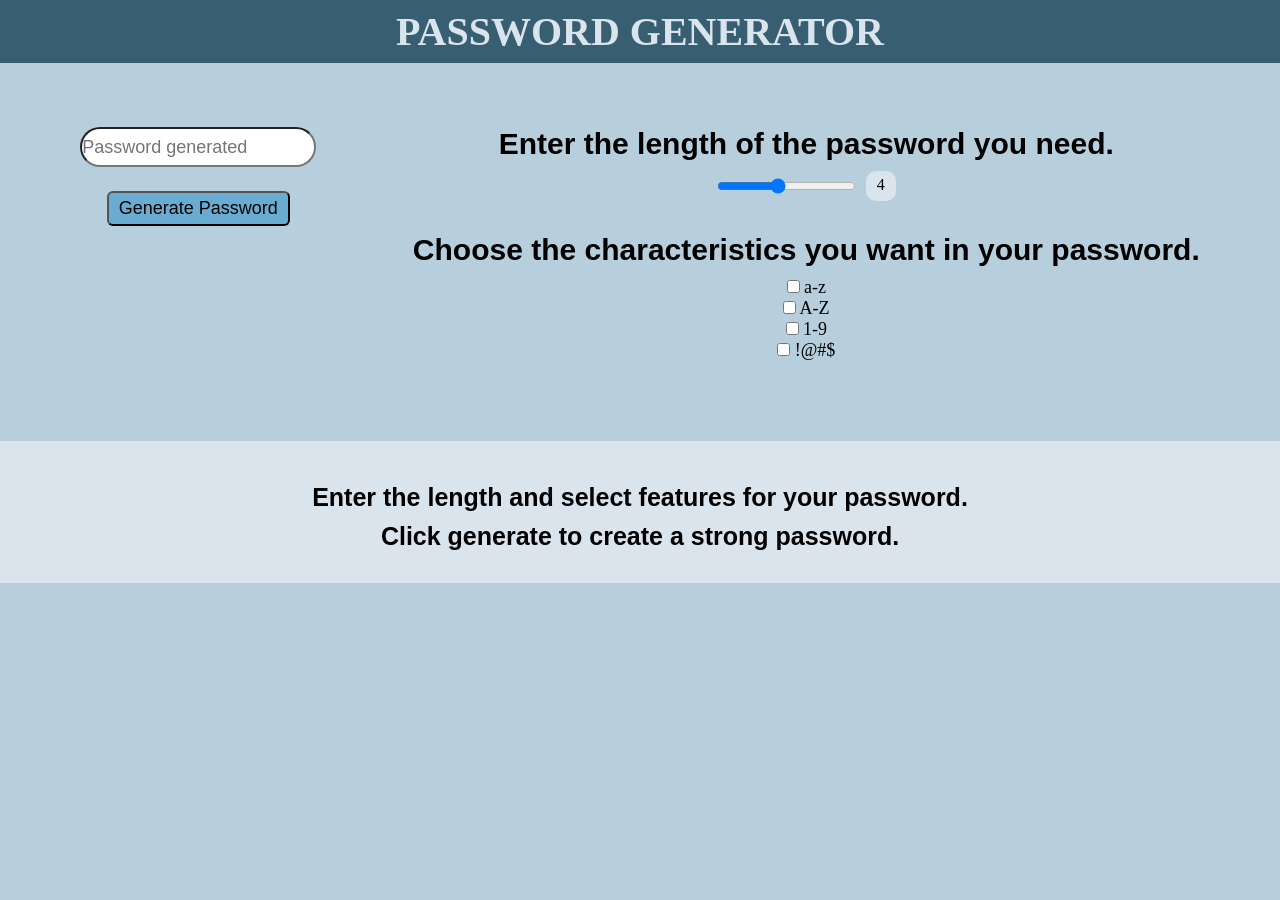
<file: index.html>
<!DOCTYPE html>
<html lang="en">
<head>
    <meta charset="UTF-8">
    <meta name="viewport" content="width=device-width, initial-scale=1.0">
    <title>Password Generator</title>
    <link rel="stylesheet" href="style.css">
</head>
<body>

    <!-- HEADER -->
    <div class="head">
        <h1>PASSWORD GENERATOR</h1>
    </div>

    <!-- MAIN -->
    <div class="main">

        <!-- LEFT -->
        <div class="left">
            <div class="out">
                <input class="out-box" type="text" placeholder="Password generated" readonly>
            </div>

            <div class="gen-button">
                <button class="gen-but">Generate Password</button>
            </div>
        </div>

        <!-- RIGHT -->
        <div class="right">

            <div class="length">
                <h4 class="length-head">Enter the length of the password you need.</h4>
            </div>

            <div class="inp">
                <input class="input-len" type="range" min="1" max="8" value="4">
                <span>4</span>
            </div>

            <div class="choose">
                <h4>Choose the characteristics you want in your password.</h4>
            </div>

            <form class="options" id="myform">
                <label><input type="checkbox" value="a-z"> a-z</label><br>
                <label><input type="checkbox" value="A-Z"> A-Z</label><br>
                <label><input type="checkbox" value="1-9"> 1-9</label><br>
                <label><input type="checkbox" value="!@#$"> !@#$</label>
            </form>

        </div>

    </div>

    <!-- FOOTER -->
    <div class="end">
        <h3 class="instruction">
            Enter the length and select features for your password.
        </h3>
        <h3 class="instruction2">
            Click generate to create a strong password.
        </h3>
    </div>

    <script src="app.js"></script>
</body>
</html>
</file>
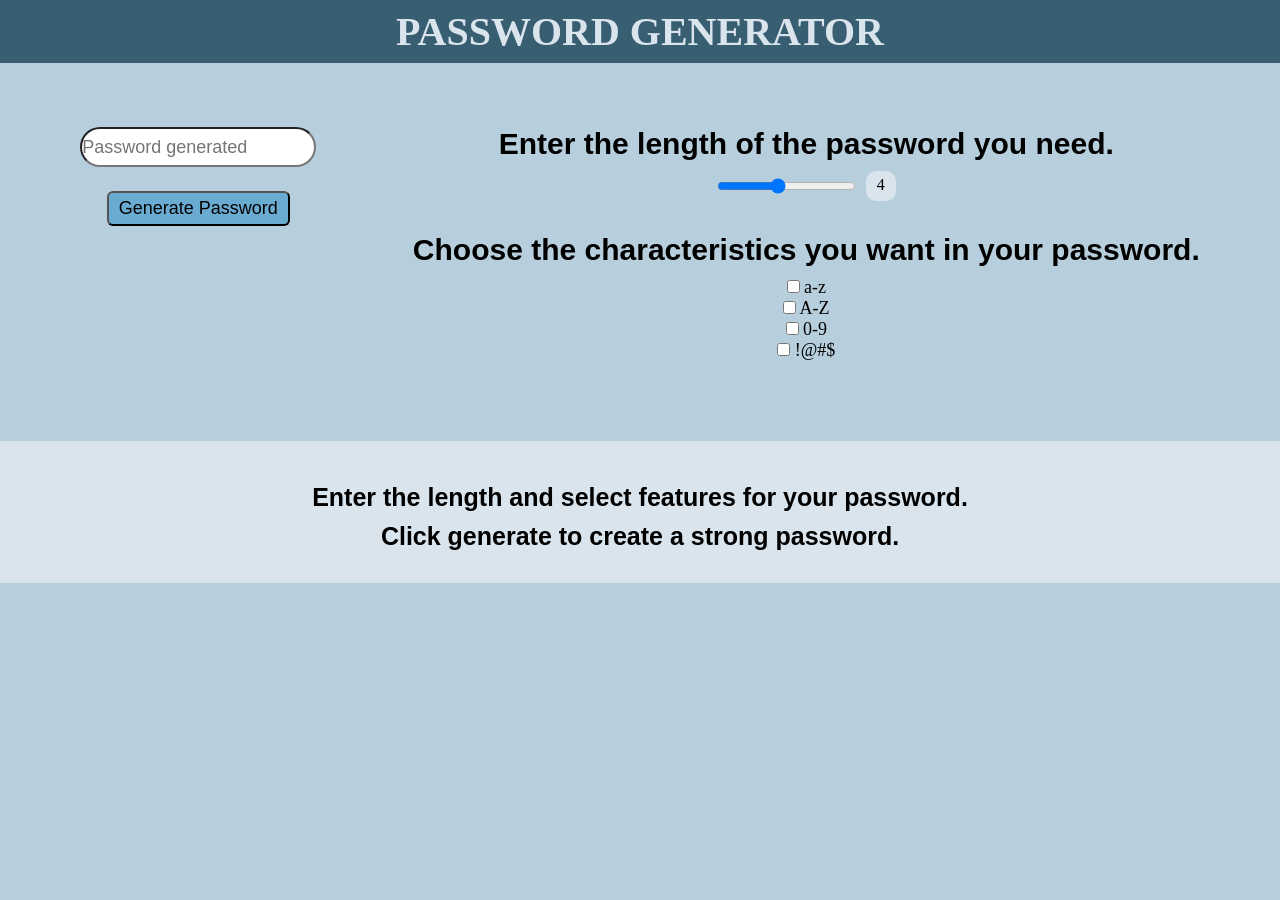
<file: index-shubhika.html>
<!DOCTYPE html>
<html lang="en">
<head>
    <meta charset="UTF-8">
    <meta name="viewport" content="width=device-width, initial-scale=1.0">
    <title>Password Generator</title>
    <link rel="stylesheet" href="style.css">
</head>
<body>

    <!-- HEADER -->
    <div class="head">
        <h1>PASSWORD GENERATOR</h1>
    </div>

    <!-- MAIN -->
    <div class="main">

        <!-- LEFT -->
        <div class="left">
            <div class="out">
                <input class="out-box" type="text" placeholder="Password generated" readonly>
            </div>

            <div class="gen-button">
                <button class="gen-but">Generate Password</button>
            </div>
        </div>

        <!-- RIGHT -->
        <div class="right">

            <div class="length">
                <h4 class="length-head">Enter the length of the password you need.</h4>
            </div>

            <div class="inp">
                <input class="input-len" type="range" min="1" max="8" value="4">
                <span>4</span>
            </div>

            <div class="choose">
                <h4>Choose the characteristics you want in your password.</h4>
            </div>

            <form class="options" id="myform">
                <label><input type="checkbox" value="a-z"> a-z</label><br>
                <label><input type="checkbox" value="A-Z"> A-Z</label><br>
                <label><input type="checkbox" value="0-9"> 0-9</label><br>
                <label><input type="checkbox" value="!@#$"> !@#$</label>
            </form>

        </div>

    </div>

    <!-- FOOTER -->
    <div class="end">
        <h3 class="instruction">
            Enter the length and select features for your password.
        </h3>
        <h3 class="instruction2">
            Click generate to create a strong password.
        </h3>
    </div>

    <script src="app.js"></script>
</body>
</html>
</file>
<file: style.css>
*{
    margin: 0;
    padding: 0;
    box-sizing: border-box;
}

body{
    background-color: #B7CFDC;
    overflow-x: hidden;
}

/* HEADER */
.head{
    background-color: #385e72;
    color: #d9e4ec;
    text-align: center;
    padding: 0.5rem;
    font-size: clamp(16px, 2vw, 20px);
}

/* MAIN CONTAINER */
.main{
    display: flex;
    justify-content: space-around;
    align-items: flex-start;
    flex-wrap: wrap;
    padding: 2rem;
}

/* OUTPUT SECTION */
.out{
    padding-top: 2rem;
    text-align: center;
}

.out-box{
    display: flex;
    justify-content: center;
    align-items: center;
    height: 2.5rem;
    border-radius: 1.5rem;
    width: 100%;
    max-width: 250px;
    font-size: 18px;
    margin: auto;
}

/* BUTTON */
.gen-button{
    display: flex;
    justify-content: center;
    margin-top: 1.5rem;
}

.gen-but{
    padding: 5px 10px;
    background-color: #6AABD2;
    border-radius: 6px;
    height: 35px;
    font-size: 18px;
}

/* LENGTH SECTION */
.length{
    margin-top: 2rem;
    text-align: center;
}

.length-head{
    font-family: sans-serif;
    font-size: clamp(20px, 3vw, 30px);
}

.inp{
    margin-top: 10px;
    display: flex;
    justify-content: center;
}

.input-len{
    height: 30px;
    border-radius: 5px;
    padding: 5px;
}

/* OPTIONS */
.choose{
    text-align: center;
    font-size: clamp(20px, 3vw, 30px);
    margin-top: 2rem;
    font-family: sans-serif;
}

.options{
    text-align: center;
    margin-top: 10px;
}

#id2, #id3, #id4{
    margin-top: 10px;
}

#myform{
    font-size: 18px;
}

/* BUTTON EFFECT */
button:hover{
    opacity: 0.7;
}

button {
    cursor: pointer;
}

/* FOOTER */
.end{
    margin-top: 3rem;
    background-color: #D9E4EC;
    padding: 2rem;
    text-align: center;
}

.instruction,
.instruction2{
    font-family: sans-serif;
    font-size: clamp(16px, 2vw, 25px);
    margin-top: 10px;
}

/* PASSWORD DISPLAY */
span{
    background-color:#D9E4EC;
    padding: 5px;
    margin-left: 10px;
    min-width: 30px;
    display: inline-block;
    text-align: center;
    border-radius: 10px;
}

/* IMAGE FIX */
img {
    max-width: 100%;
    height: auto;
}

/* MOBILE */
@media (max-width: 768px) {
    .main{
        flex-direction: column;
        align-items: center;
    }
}
</file>
